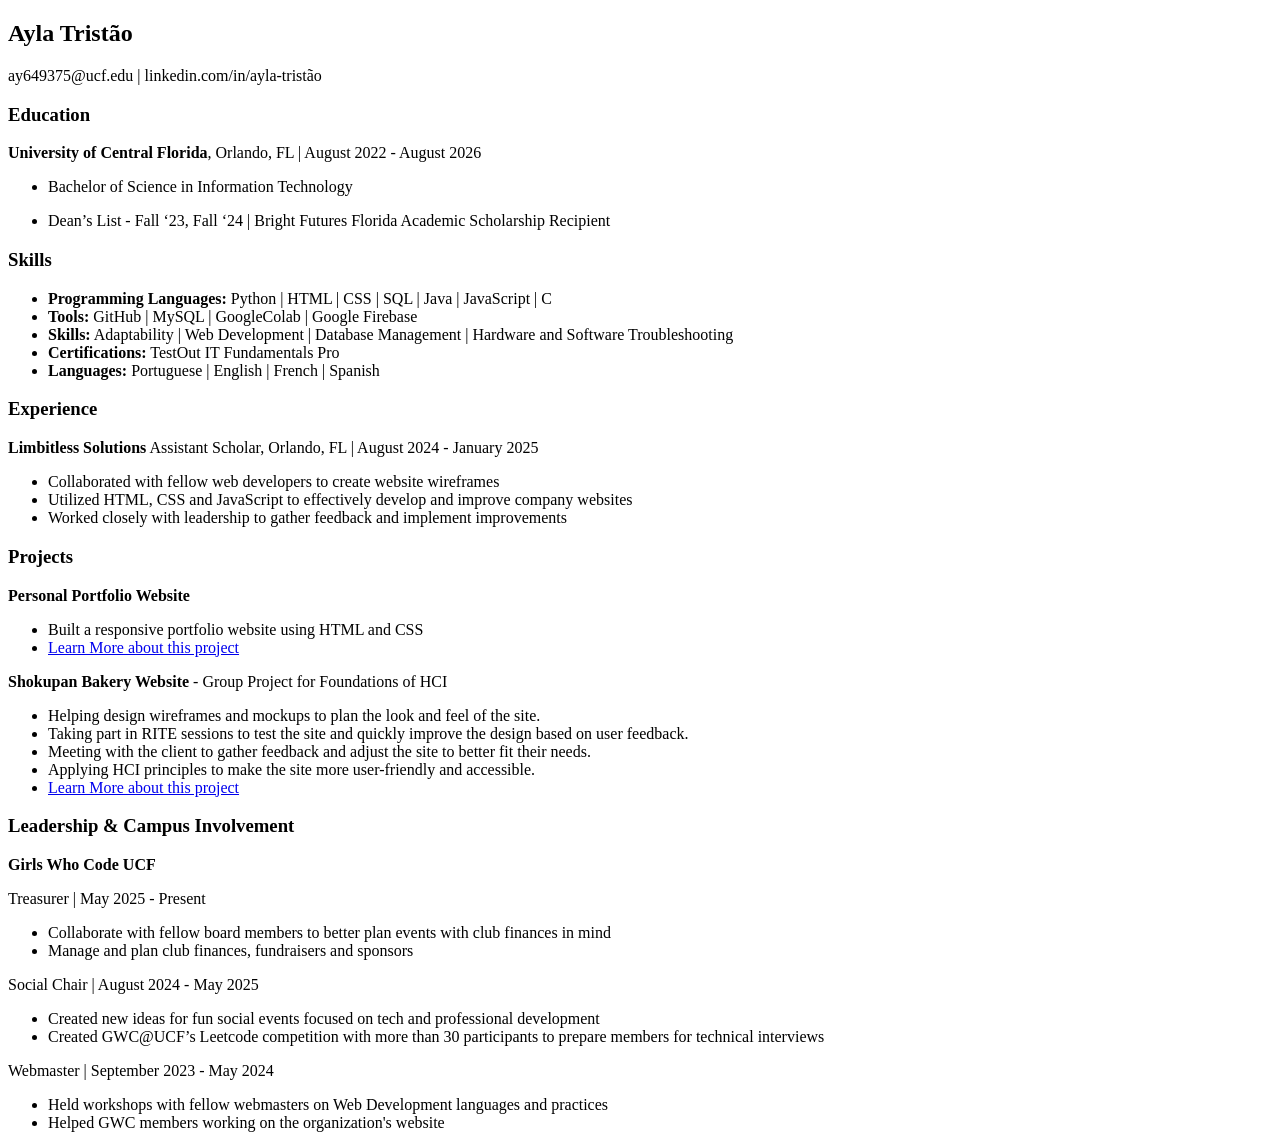
<file: index.html>
<!DOCTYPE html>
<html lang="en">
<head>
    <meta charset="UTF-8">
    <meta name="viewport" content="width=device-width, initial-scale=1.0">
    <link rel="stylesheet" href="styles.css">
    <title>CIS4004 -- Resume Assignment</title>
</head>
<body>
    <h2>Ayla Tristão</h2>
    <p>ay649375@ucf.edu     |    linkedin.com/in/ayla-tristão</p>

    <section><h3>Education</h3>
    <p><strong>University of Central Florida</strong>, Orlando, FL  |    August 2022 - August 2026</p>
    <ul><li>Bachelor of Science in Information Technology</li></ul>
    <ul><li>Dean’s List - Fall ‘23, Fall ‘24 | Bright Futures Florida Academic Scholarship Recipient</li></ul>
    </section>

    <section><h3>Skills</h3>
    <ul>
        <li><strong>Programming Languages:</strong>  Python | HTML | CSS | SQL | Java | JavaScript | C </li>
        <li><strong>Tools:</strong> GitHub | MySQL | GoogleColab | Google Firebase </li>
        <li><strong>Skills:</strong>  Adaptability | Web Development | Database Management | Hardware and Software Troubleshooting</li>
        <li><strong>Certifications:</strong> TestOut IT Fundamentals Pro</li>
        <li><strong>Languages:</strong> Portuguese | English | French | Spanish</li>
    </ul>
    </section>

    <section><h3>Experience</h3>
    <p><strong>Limbitless Solutions</strong> Assistant Scholar, Orlando, FL |    August 2024 - January 2025</p>    
    <ul>
        <li>Collaborated with fellow web developers to create website wireframes</li>
        <li>Utilized HTML, CSS and JavaScript to effectively develop and improve company websites</li>
        <li>Worked closely with leadership to gather feedback and implement improvements</li>
    </ul>
    </section>

    <section>
    <h3>Projects</h3>
    <p><strong>Personal Portfolio Website</strong></p>
    <ul>
        <li>Built a responsive portfolio website using HTML and CSS</li>
        <li><a href=personal_portfolio.html>Learn More about this project</a></li>
    </ul>
    <p><strong>Shokupan Bakery Website</strong>   -  Group Project for Foundations of HCI</p>
    <ul>
        <li>Helping design wireframes and mockups to plan the look and feel of the site.</li>
        <li>Taking part in RITE sessions to test the site and quickly improve the design based on user feedback.</li>
        <li>Meeting with the client to gather feedback and adjust the site to better fit their needs.</li>
        <li>Applying HCI principles to make the site more user-friendly and accessible.</li>
        <li><a href=shokupan_website.html>Learn More about this project</a></li>
    </ul>
    </section>

    <section>
    <h3>Leadership & Campus Involvement</h3>
    <p><strong>Girls Who Code UCF</strong></p>
    <p>Treasurer    |    May 2025 - Present</p>
    <ul>
        <li>Collaborate with fellow board members to better plan events with club finances in mind</li>
        <li>Manage and plan club finances, fundraisers and sponsors</li>
    </ul>
    <p>Social Chair    |    August 2024 - May 2025</p>
    <ul>
        <li>Created new ideas for fun social events focused on tech and professional development</li>
        <li>Created GWC@UCF’s Leetcode competition with more than 30 participants to prepare members for technical interviews</li>
    </ul>
    <p>Webmaster    |    September 2023 - May 2024</p>
    <ul>
        <li>Held workshops with fellow webmasters on Web Development languages and practices</li>
        <li>Helped GWC members working on the organization's website</li>
    </ul>
    </section>
</body>
</html>
</file>
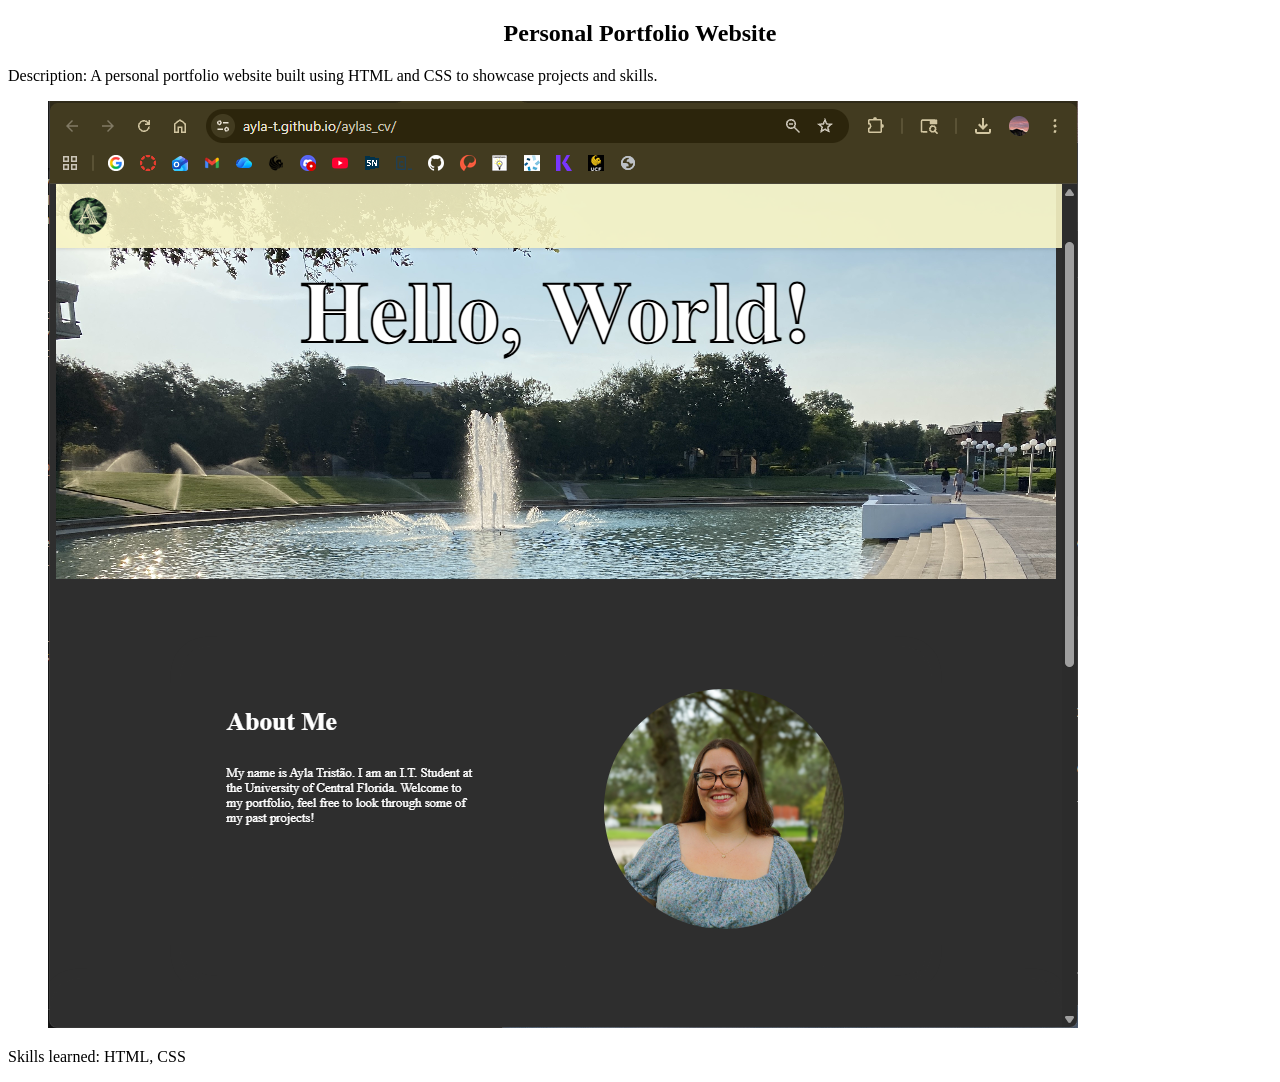
<file: personal_portfolio.html>
<!DOCTYPE html>
<html lang="en">
<head>
    <meta charset="UTF-8">
    <meta name="viewport" content="width=device-width, initial-scale=1.0">
    <title>CIS 4004 - Project Page 1</title>
</head>
<body>
    <h2 align="center">Personal Portfolio Website</h2>
    <p>Description:  A personal portfolio website built using HTML and CSS to showcase projects and skills.</p>
    <figure>
        <img src="portfolio_website.png" alt="Screenshot of Personal Portfolio Website" >
    </figure>
    <p >Skills learned: HTML, CSS</p>
</body>
</html>
</file>
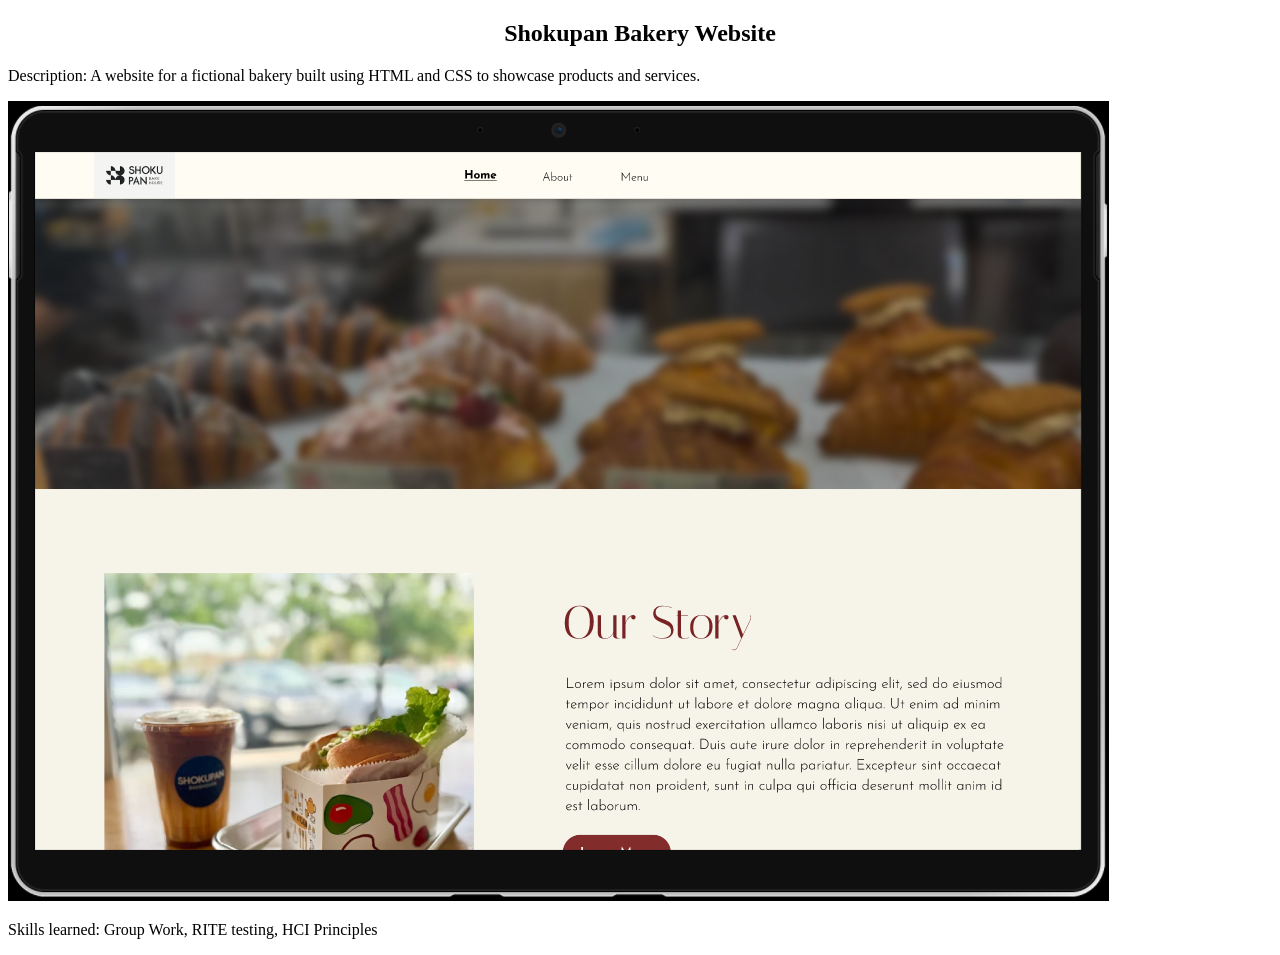
<file: shokupan_website.html>
<!DOCTYPE html>
<html lang="en">
<head>
    <meta charset="UTF-8">
    <meta name="viewport" content="width=device-width, initial-scale=1.0">
    <title>CIS 4004 - Project Page 2</title>
</head>
<body>
    <h2 align="center">Shokupan Bakery Website</h2>
    <p>Description:  A website for a fictional bakery built using HTML and CSS to showcase products and services.</p>
    <figure></figure>
        <img src="shokupan_prototype.png" alt="Screenshot of Shokupan Bakery Website Prototype" >
    </figure>
    <p >Skills learned: Group Work, RITE testing, HCI Principles</p>
</body>
</html>
</file>
<file: styles.css>
@media  screen and (min-width: 1920px) {
    body{
        font-size: 250%;
        background-color: lightblue;
    }

}

@media screen and (max-width: 412px) {
    body {
        background-color: lightgreen;
        font-size: 70%;
    }
}
</file>
